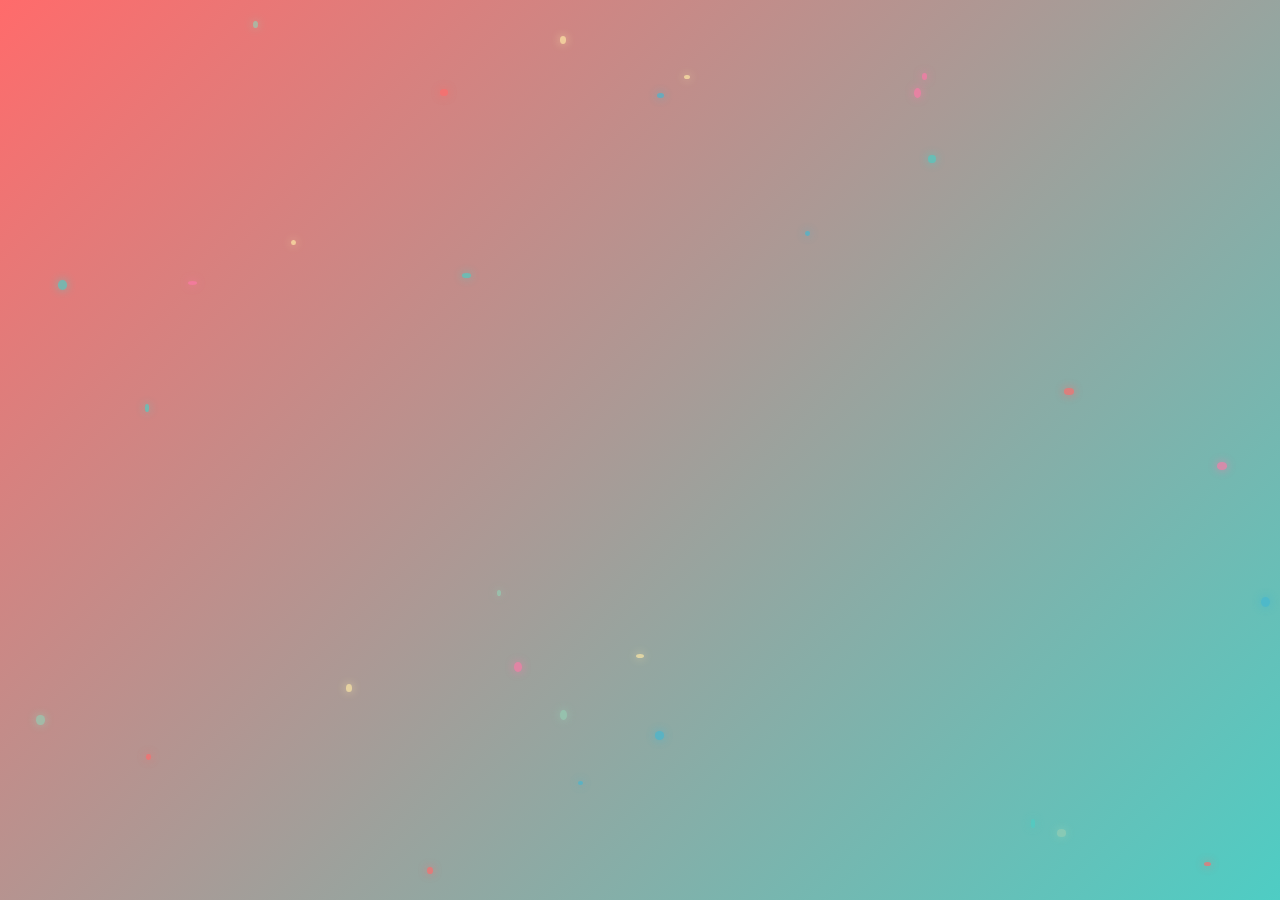
<file: login.html>
<!DOCTYPE html>
<html lang="en">
<head>
    <meta charset="UTF-8">
    <meta name="viewport" content="width=device-width, initial-scale=1.0">
    <title>Login - Akash Singh</title>
    <link rel="stylesheet" href="https://unicons.iconscout.com/release/v4.0.0/css/line.css">
    <style>
        * {
            margin: 0;
            padding: 0;
            box-sizing: border-box;
        }

        body {
            font-family: 'Arial', sans-serif;
            background: linear-gradient(135deg, #ff6b6b 0%, #4ecdc4 25%, #45b7d1 50%, #96ceb4 75%, #ffeaa7 100%);
            background-size: 400% 400%;
            min-height: 100vh;
            display: flex;
            align-items: center;
            justify-content: center;
            animation: rainbowShift 8s ease-in-out infinite;
            overflow: hidden;
        }

        @keyframes rainbowShift {
            0% { background-position: 0% 50%; }
            50% { background-position: 100% 50%; }
            100% { background-position: 0% 50%; }
        }

        .login-container {
            background: rgba(255, 255, 255, 0.95);
            backdrop-filter: blur(20px);
            padding: 2rem;
            border-radius: 25px;
            box-shadow: 0 25px 50px rgba(0, 0, 0, 0.2), 0 0 0 1px rgba(255, 255, 255, 0.3);
            width: 100%;
            max-width: 400px;
            opacity: 0;
            transform: translateY(30px) scale(0.9);
            animation: slideInUp 0.8s ease forwards, glow 3s ease-in-out infinite alternate;
            border: 2px solid transparent;
            background-clip: padding-box;
        }

        @keyframes glow {
            0% { box-shadow: 0 25px 50px rgba(0, 0, 0, 0.2), 0 0 20px rgba(255, 107, 107, 0.3); }
            100% { box-shadow: 0 25px 50px rgba(0, 0, 0, 0.2), 0 0 30px rgba(78, 205, 196, 0.4); }
        }

        @keyframes slideInUp {
            to {
                opacity: 1;
                transform: translateY(0) scale(1);
            }
        }

        @keyframes float {
            0%, 100% { transform: translateY(0px) rotate(0deg); }
            50% { transform: translateY(-20px) rotate(180deg); }
        }

        .login-header {
            text-align: center;
            margin-bottom: 2rem;
            opacity: 0;
            animation: fadeInDown 1s ease 0.3s forwards;
        }

        @keyframes fadeInDown {
            from {
                opacity: 0;
                transform: translateY(-20px);
            }
            to {
                opacity: 1;
                transform: translateY(0);
            }
        }

        .login-header h2 {
            color: #333;
            margin-bottom: 0.5rem;
            background: linear-gradient(45deg, #ff6b6b, #4ecdc4, #45b7d1, #96ceb4);
            background-size: 300% 300%;
            -webkit-background-clip: text;
            -webkit-text-fill-color: transparent;
            animation: rainbowText 3s ease-in-out infinite, bounce 2s ease-in-out infinite;
            font-size: 2rem;
            text-shadow: 0 0 20px rgba(255, 107, 107, 0.3);
        }

        @keyframes rainbowText {
            0% { background-position: 0% 50%; }
            50% { background-position: 100% 50%; }
            100% { background-position: 0% 50%; }
        }

        @keyframes bounce {
            0%, 100% { transform: translateY(0); }
            50% { transform: translateY(-5px); }
        }

        .login-header p {
            color: #666;
            font-size: 0.9rem;
        }

        .form-group {
            margin-bottom: 1.5rem;
            opacity: 0;
            transform: translateX(-20px);
            animation: slideInLeft 0.6s ease forwards;
        }

        .form-group:nth-child(1) { animation-delay: 0.5s; }
        .form-group:nth-child(2) { animation-delay: 0.7s; }

        @keyframes slideInLeft {
            to {
                opacity: 1;
                transform: translateX(0);
            }
        }

        .form-group label {
            display: block;
            margin-bottom: 0.5rem;
            color: #333;
            font-weight: 500;
        }

        .form-group input {
            width: 100%;
            padding: 0.75rem;
            border: 2px solid #e1e1e1;
            border-radius: 8px;
            font-size: 1rem;
            transition: all 0.3s ease;
            position: relative;
        }

        .form-group input:focus {
            outline: none;
            border-color: #ff6b6b;
            box-shadow: 0 0 20px rgba(255, 107, 107, 0.4), 0 0 40px rgba(78, 205, 196, 0.2);
            transform: translateY(-2px) scale(1.02);
            background: linear-gradient(45deg, rgba(255, 107, 107, 0.05), rgba(78, 205, 196, 0.05));
        }

        .form-group input:hover {
            border-color: #4ecdc4;
            box-shadow: 0 5px 15px rgba(78, 205, 196, 0.2);
            transform: translateY(-1px);
        }

        .login-btn {
            width: 100%;
            padding: 0.75rem;
            background: linear-gradient(135deg, #ff6b6b 0%, #4ecdc4 50%, #45b7d1 100%);
            background-size: 200% 200%;
            color: white;
            border: none;
            border-radius: 15px;
            font-size: 1rem;
            font-weight: bold;
            cursor: pointer;
            transition: all 0.3s ease;
            opacity: 0;
            transform: translateY(20px);
            animation: slideInUp 0.6s ease 0.9s forwards, buttonGlow 2s ease-in-out infinite;
            position: relative;
            overflow: hidden;
            text-shadow: 0 2px 4px rgba(0, 0, 0, 0.3);
        }

        @keyframes buttonGlow {
            0% { background-position: 0% 50%; box-shadow: 0 5px 15px rgba(255, 107, 107, 0.4); }
            50% { background-position: 100% 50%; box-shadow: 0 5px 15px rgba(78, 205, 196, 0.4); }
            100% { background-position: 0% 50%; box-shadow: 0 5px 15px rgba(255, 107, 107, 0.4); }
        }

        .login-btn::before {
            content: '';
            position: absolute;
            top: 0;
            left: -100%;
            width: 100%;
            height: 100%;
            background: linear-gradient(90deg, transparent, rgba(255,255,255,0.3), transparent);
            transition: left 0.5s;
        }

        .login-btn:hover::before {
            left: 100%;
        }

        .login-btn:hover {
            transform: translateY(-5px) scale(1.05);
            box-shadow: 0 15px 35px rgba(255, 107, 107, 0.4), 0 5px 15px rgba(78, 205, 196, 0.3);
            animation-duration: 0.5s;
        }

        .login-btn:active {
            transform: translateY(-1px);
        }

        .error-message {
            color: #e74c3c;
            text-align: center;
            margin-top: 1rem;
            display: none;
            animation: shake 0.5s ease-in-out;
        }

        @keyframes shake {
            0%, 100% { transform: translateX(0); }
            25% { transform: translateX(-5px); }
            75% { transform: translateX(5px); }
        }

        .form-options {
            display: flex;
            justify-content: space-between;
            align-items: center;
            margin-bottom: 1.5rem;
            opacity: 0;
            animation: fadeIn 0.6s ease 0.8s forwards;
        }

        @keyframes fadeIn {
            to { opacity: 1; }
        }

        .remember-me {
            display: flex;
            align-items: center;
            gap: 0.5rem;
        }

        .remember-me input[type="checkbox"] {
            width: auto;
        }

        .remember-me label {
            margin: 0;
            font-size: 0.9rem;
            color: #666;
        }

        .forgot-password {
            color: #667eea;
            text-decoration: none;
            font-size: 0.9rem;
            transition: color 0.3s;
        }

        .forgot-password:hover {
            color: #764ba2;
            text-decoration: underline;
            transform: scale(1.05);
        }

        .divider {
            text-align: center;
            margin: 1.5rem 0;
            position: relative;
            color: #999;
            opacity: 0;
            animation: fadeIn 0.6s ease 1.1s forwards;
        }

        .divider::before {
            content: '';
            position: absolute;
            top: 50%;
            left: 0;
            right: 0;
            height: 1px;
            background: #e1e1e1;
        }

        .divider span {
            background: white;
            padding: 0 1rem;
        }

        .guest-login {
            width: 100%;
            padding: 0.75rem;
            background: transparent;
            color: #ff6b6b;
            border: 2px solid #ff6b6b;
            border-radius: 15px;
            font-size: 1rem;
            font-weight: bold;
            cursor: pointer;
            transition: all 0.3s ease;
            opacity: 0;
            transform: translateY(20px);
            animation: slideInUp 0.6s ease 1.2s forwards, borderGlow 3s ease-in-out infinite;
            position: relative;
            overflow: hidden;
        }

        @keyframes borderGlow {
            0% { border-color: #ff6b6b; color: #ff6b6b; }
            50% { border-color: #4ecdc4; color: #4ecdc4; }
            100% { border-color: #ff6b6b; color: #ff6b6b; }
        }

        .guest-login::before {
            content: '';
            position: absolute;
            top: 0;
            left: -100%;
            width: 100%;
            height: 100%;
            background: linear-gradient(90deg, transparent, rgba(102, 126, 234, 0.1), transparent);
            transition: left 0.5s;
        }

        .guest-login:hover::before {
            left: 100%;
        }

        .guest-login:hover {
            background: linear-gradient(135deg, #ff6b6b, #4ecdc4);
            color: white;
            transform: translateY(-5px) scale(1.05);
            box-shadow: 0 15px 35px rgba(255, 107, 107, 0.3);
            border-color: transparent;
        }
    </style>
</head>
<body>
    <div class="login-container">
        <div class="login-header">
            <h2>Welcome Back</h2>
            <p>Please login to access the portfolio</p>
        </div>
        
        <form id="loginForm">
            <div class="form-group">
                <label for="username">Username</label>
                <input type="text" id="username" name="username" required>
            </div>
            
            <div class="form-group">
                <label for="password">Password</label>
                <input type="password" id="password" name="password" required>
            </div>
            
            <div class="form-options">
                <div class="remember-me">
                    <input type="checkbox" id="rememberMe" name="rememberMe">
                    <label for="rememberMe">Remember me</label>
                </div>
                <a href="#" class="forgot-password" id="forgotPassword">Forgot Password?</a>
            </div>
            
            <button type="submit" class="login-btn">Login</button>
            
            <div class="divider">
                <span>or</span>
            </div>
            
            <button type="button" class="guest-login" id="guestLogin">Continue as Guest</button>
            
            <div class="error-message" id="errorMessage">
                Invalid username or password!
            </div>
        </form>
    </div>

    <script>
        // Check if user is remembered
        window.addEventListener('load', function() {
            if (localStorage.getItem('rememberMe') === 'true') {
                document.getElementById('username').value = localStorage.getItem('savedUsername') || '';
                document.getElementById('rememberMe').checked = true;
            }
            
            // Add floating particles effect
            createFloatingParticles();
        });

        function createFloatingParticles() {
            for (let i = 0; i < 30; i++) {
                const particle = document.createElement('div');
                const colors = ['#ff6b6b', '#4ecdc4', '#45b7d1', '#96ceb4', '#ffeaa7', '#fd79a8'];
                const randomColor = colors[Math.floor(Math.random() * colors.length)];
                
                particle.style.cssText = `
                    position: fixed;
                    width: ${4 + Math.random() * 6}px;
                    height: ${4 + Math.random() * 6}px;
                    background: ${randomColor};
                    border-radius: 50%;
                    pointer-events: none;
                    animation: float ${3 + Math.random() * 4}s ease-in-out infinite;
                    left: ${Math.random() * 100}%;
                    top: ${Math.random() * 100}%;
                    animation-delay: ${Math.random() * 2}s;
                    box-shadow: 0 0 10px ${randomColor};
                    opacity: 0.7;
                `;
                document.body.appendChild(particle);
            }
        }

        function createFlowerRain() {
            const flowers = ['🌸', '🌺', '🌻', '🌷', '🌹', '💐', '🌼', '🏵️'];
            
            for (let i = 0; i < 50; i++) {
                setTimeout(() => {
                    const flower = document.createElement('div');
                    const randomFlower = flowers[Math.floor(Math.random() * flowers.length)];
                    
                    flower.innerHTML = randomFlower;
                    flower.style.cssText = `
                        position: fixed;
                        font-size: ${20 + Math.random() * 20}px;
                        left: ${Math.random() * 100}%;
                        top: -50px;
                        pointer-events: none;
                        z-index: 9999;
                        animation: flowerFall ${3 + Math.random() * 3}s linear forwards;
                        transform: rotate(${Math.random() * 360}deg);
                    `;
                    
                    document.body.appendChild(flower);
                    
                    setTimeout(() => {
                        if (flower.parentNode) {
                            flower.parentNode.removeChild(flower);
                        }
                    }, 6000);
                }, i * 100);
            }
        }

        document.getElementById('loginForm').addEventListener('submit', function(e) {
            e.preventDefault();
            
            const username = document.getElementById('username').value;
            const password = document.getElementById('password').value;
            const rememberMe = document.getElementById('rememberMe').checked;
            const loginBtn = document.querySelector('.login-btn');
            
            // Allow any username and password
            if (username.trim() && password.trim()) {
                // Show loading animation
                loginBtn.innerHTML = '🌟 Logging in... 🌟';
                loginBtn.style.background = 'linear-gradient(135deg, #00f260, #0575e6)';
                
                // Create success animation
                setTimeout(() => {
                    loginBtn.innerHTML = '✨ Success! Welcome! ✨';
                    loginBtn.style.background = 'linear-gradient(135deg, #56ab2f, #a8e6cf)';
                    
                    // Trigger flower rain
                    createFlowerRain();
                    
                    // Add success glow to container
                    document.querySelector('.login-container').style.animation += ', successGlow 1s ease-in-out';
                    
                    localStorage.setItem('isLoggedIn', 'true');
                    localStorage.setItem('username', username);
                    
                    // Handle remember me
                    if (rememberMe) {
                        localStorage.setItem('rememberMe', 'true');
                        localStorage.setItem('savedUsername', username);
                    } else {
                        localStorage.removeItem('rememberMe');
                        localStorage.removeItem('savedUsername');
                    }
                    
                    // Redirect after flower rain
                    setTimeout(() => {
                        window.location.href = 'index.html';
                    }, 2000);
                }, 1000);
            } else {
                const errorMsg = document.getElementById('errorMessage');
                errorMsg.style.display = 'block';
                errorMsg.textContent = 'Please enter both username and password!';
                errorMsg.style.animation = 'none';
                setTimeout(() => {
                    errorMsg.style.animation = 'shake 0.5s ease-in-out';
                }, 10);
            }
        });

        // Guest login functionality
        document.getElementById('guestLogin').addEventListener('click', function() {
            this.style.transform = 'scale(0.95)';
            this.innerHTML = '🎉 Welcome Guest! 🎉';
            this.style.background = 'linear-gradient(135deg, #ff9a9e, #fecfef)';
            this.style.color = 'white';
            
            // Trigger flower rain for guest too
            createFlowerRain();
            
            setTimeout(() => {
                localStorage.setItem('isLoggedIn', 'true');
                localStorage.setItem('username', 'Guest User');
                window.location.href = 'index.html';
            }, 2000);
        });

        // Forgot password functionality
        document.getElementById('forgotPassword').addEventListener('click', function(e) {
            e.preventDefault();
            this.style.transform = 'scale(1.1)';
            setTimeout(() => {
                this.style.transform = 'scale(1.05)';
                alert('Password reset functionality would be implemented here.\nFor now, you can use any username and password to login!');
            }, 100);
        });

        // Add loading animation on form submit
        document.getElementById('loginForm').addEventListener('submit', function(e) {
            const loginBtn = document.querySelector('.login-btn');
            loginBtn.innerHTML = '<i class="uil uil-spinner-alt" style="animation: spin 1s linear infinite;"></i> Logging in...';
        });

        // Add additional animations
        const style = document.createElement('style');
        style.textContent = `
            @keyframes spin {
                0% { transform: rotate(0deg); }
                100% { transform: rotate(360deg); }
            }
            
            @keyframes flowerFall {
                0% {
                    transform: translateY(-50px) rotate(0deg);
                    opacity: 1;
                }
                100% {
                    transform: translateY(100vh) rotate(720deg);
                    opacity: 0;
                }
            }
            
            @keyframes successGlow {
                0% { box-shadow: 0 25px 50px rgba(0, 0, 0, 0.2); }
                50% { box-shadow: 0 25px 50px rgba(0, 255, 0, 0.4), 0 0 50px rgba(0, 255, 0, 0.3); }
                100% { box-shadow: 0 25px 50px rgba(0, 0, 0, 0.2); }
            }
        `;
        document.head.appendChild(style);
    </script>
</body>
</html>
</file>
